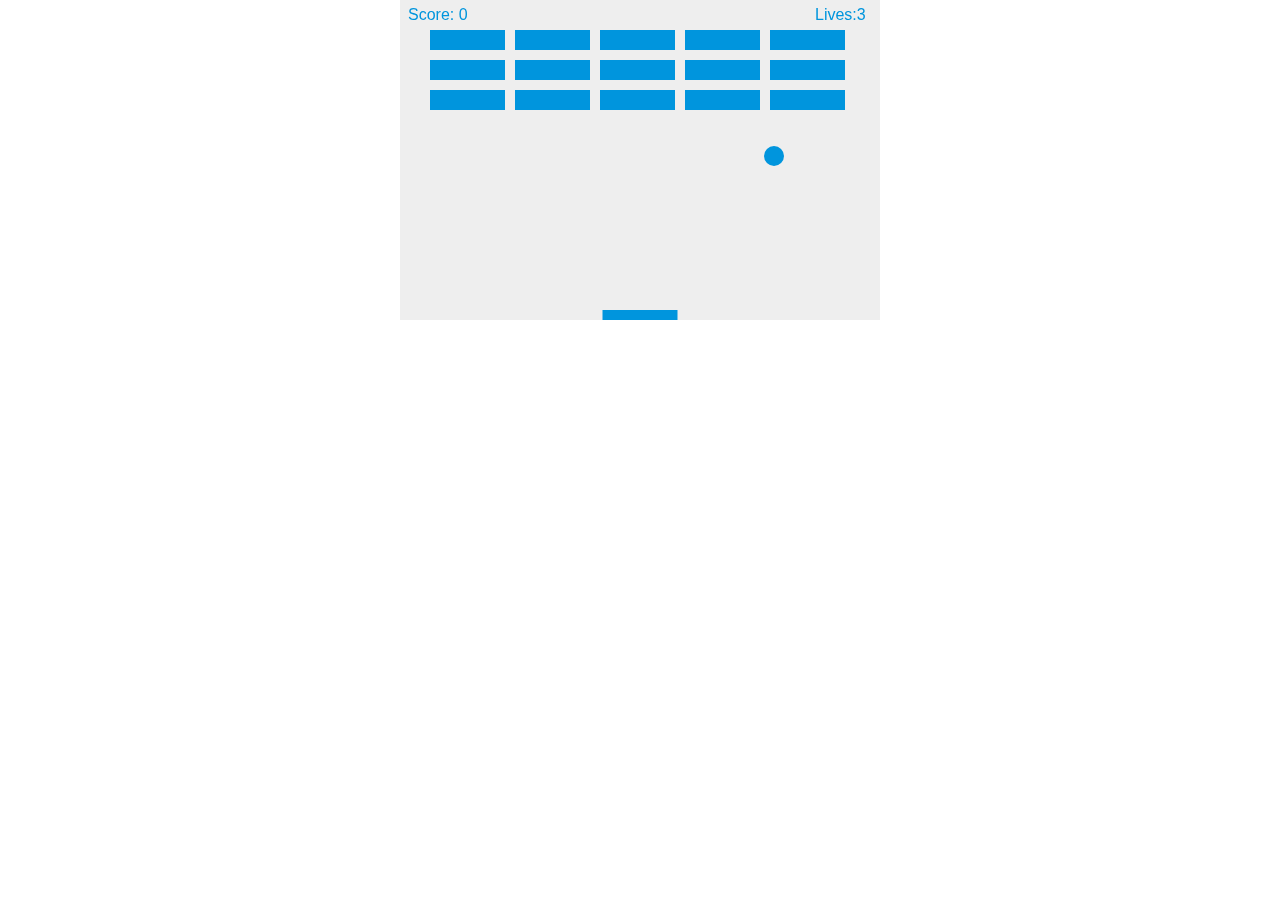
<file: game.html>
<!DOCTYPE html>
<html lang="en">
<head>
    <meta charset="UTF-8">
    <meta name="viewport" content="width=device-width, initial-scale=1.0">
    <title>Document</title>
    <style>
        *{padding: 0; margin: 0;}
        #myCanvas {background-color: #eee; display: block; margin: 0 auto;}
    </style>
</head>
<body>
    <canvas id="myCanvas" width="480px" height="320px"></canvas>
    <script>
        let canvas = document.getElementById("myCanvas");
        let ctx = canvas.getContext("2d");
        let x = canvas.width/2;
        let y = canvas.height-30;
        let dx = 2;
        let dy = -2;
        let ballRadius = 10;
        let paddleHeight = 10;
        let paddleWidth = 75;
        let paddleX = (canvas.width-paddleWidth)/2;
        let rightPressed = false;
        let leftPressed = false;
        
        //벽돌 그리기
        let brickRowCount = 3;
        let brickColumnCount = 5;
        let brickWidth = 75;
        let brickHeight = 20;
        let brickPadding = 10;
        let brickOffsetTop = 30;
        let brickOffsetLeft = 30;
        
        //점수 승패가르기
        let score = 0;

        //생명 
        let lives = 3;

        let bricks = [];
        for(var c=0; c<brickColumnCount; c++) {
            bricks[c] = [];
            for(var r=0; r<brickRowCount; r++) {
                bricks[c][r] = { x: 0, y: 0, status: 1 };
            }
        }


        function drawBall(){
            ctx.beginPath();
            ctx.arc(x,y,ballRadius,0,Math.PI*2);
            ctx.fillStyle="#0095DD";
            ctx.fill();
            ctx.closePath();
        }
        function draw(){
            ctx.clearRect(0,0,canvas.width,canvas.height);
            drawBricks();
            drawBall();
            drawPaddle();
            drawScore();
            drawLives();
            collisionDetection();
            if(x+dx>canvas.width-ballRadius||x+dx<ballRadius){
                // 공이 좌우 면과 부딪혔을 때 방향이 바뀌게 함
                dx=-dx;
            }
            if(y+dy<ballRadius){
                // 공이 상단 면과 부딪혔을 경우
                dy = -dy;
            } else if (y+dy > canvas.height-ballRadius){
                if(x>paddleX&&x<paddleX+paddleWidth){
                    // 패들 위치에 맞았을 경우
                    dy = -dy;
                } else {
                    // 패들 위치를 제외한 하단 면에 맞았을 경우
                    lives--;
                    if(!lives){    
                        alert("GAME OVER");
                        document.location.reload();
                        clearInterval(interval);
                    } else {
                        x = canvas.width/2;
                        y = canvas.height - 30;
                        dx=2;
                        dy=-2;
                        paddleX = (canvas.width-paddleWidth)/2;
                    }
                }
            }
            //키가 눌려서 > true가 되면 > paddleX의 값이 변환됨.
            if(rightPressed&&paddleX<canvas.width-paddleWidth){
                // rightPressed(오른쪽키가 눌리고)가 true, paddle이 오른쪽 끝까지 갔을 경우
                paddleX+=7;
            } else if (leftPressed&&paddleX>0){
                // leftPressed가 true, paddle이 왼쪽 끝까지 갔을 경우
                paddleX-=7;
            }
            x+=dx;
            y+=dy;
        }
        function drawPaddle(){
            ctx.beginPath();
            ctx.rect(paddleX,canvas.height-paddleHeight,paddleWidth,paddleHeight);
            ctx.fillStyle="#0095DD";
            ctx.fill();
            ctx.closePath();
        }

        function drawBricks() {
            for(let c=0;c<brickColumnCount;c++){
                for(let r=0; r<brickRowCount;r++){
                    if(bricks[c][r].status == 1){
                        let brickX = (c*(brickWidth+brickPadding))+brickOffsetLeft;
                        let brickY = (r*(brickHeight+brickPadding))+brickOffsetTop;
                        bricks[c][r].x=brickX;
                        bricks[c][r].y=brickY;
                        ctx.beginPath();
                        ctx.rect(brickX,brickY,brickWidth,brickHeight);
                        ctx.fillStyle="#0095DD";
                        ctx.fill();
                        ctx.closePath();
                    }
                }
            }
        }

        function drawLives() {
            ctx.font = "16px Arial";
            ctx.fillStyle = "#0095DD";
            ctx.fillText("Lives:"+lives,canvas.width-65,20);
        }

        document.addEventListener("keydown",keyDownHandler,false);
        document.addEventListener("keyup",keyUpHandler,false);
        document.addEventListener("mousemove",mouseMoveHandler,false);
        
        function keyDownHandler(e){
            if(e.keyCode == 39){
                rightPressed = true;
            } else if (e.keyCode == 37){
                leftPressed = true;
            }
        }
        function keyUpHandler(e){
            if(e.keyCode==39){
                rightPressed = false;
            } else if(e.keyCode==37){
                leftPressed = false;
            }
        }

        function mouseMoveHandler(e){
            let relativeX = e.clientX - canvas.offsetLeft;
            if(relativeX>0&&relativeX<canvas.width){
                paddleX = relativeX - paddleWidth/2;
            }
        }

        function collisionDetection(){
            for(let c=0; c<brickColumnCount;c++){
                for(let r=0;r<brickRowCount;r++){
                    let b = bricks[c][r];
                    // calculations
                    if(b.status==1){
                        if(x>b.x&&x<b.x+brickWidth&&y>b.y&&y<b.y+brickHeight) {
                            dy = -dy;
                            b.status=0;
                            score++;
                            if(score == brickRowCount*brickColumnCount) {
                                alert("YOU WIN, CONGRATS!");
                                document.location.reload();
                            }
                        }
                    }
                }
            }
        }

        function drawScore(){
            ctx.font = "16px Arial";
            ctx.fillStyle = "#0095DD";
            ctx.fillText("Score: "+score,8,20)
        }
        setInterval(draw,10);
    </script>
</body>
</html>
</file>
